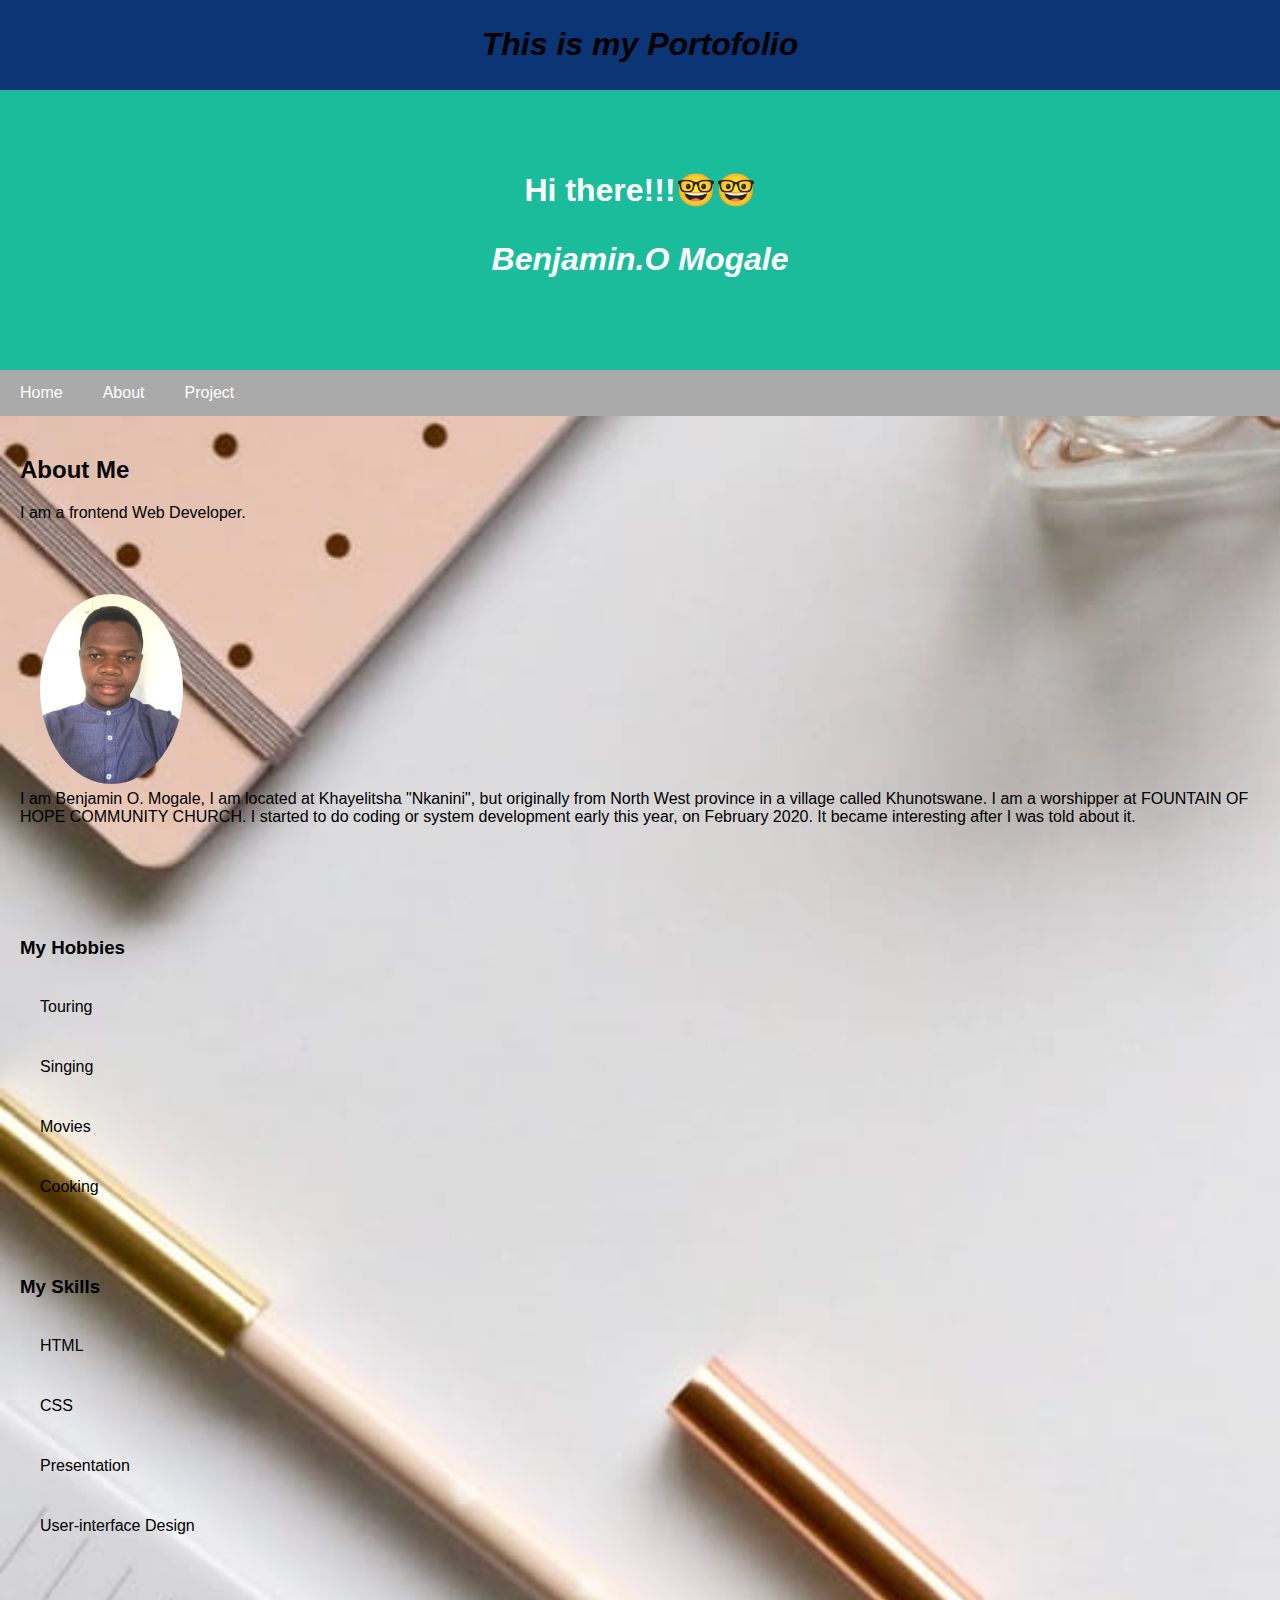
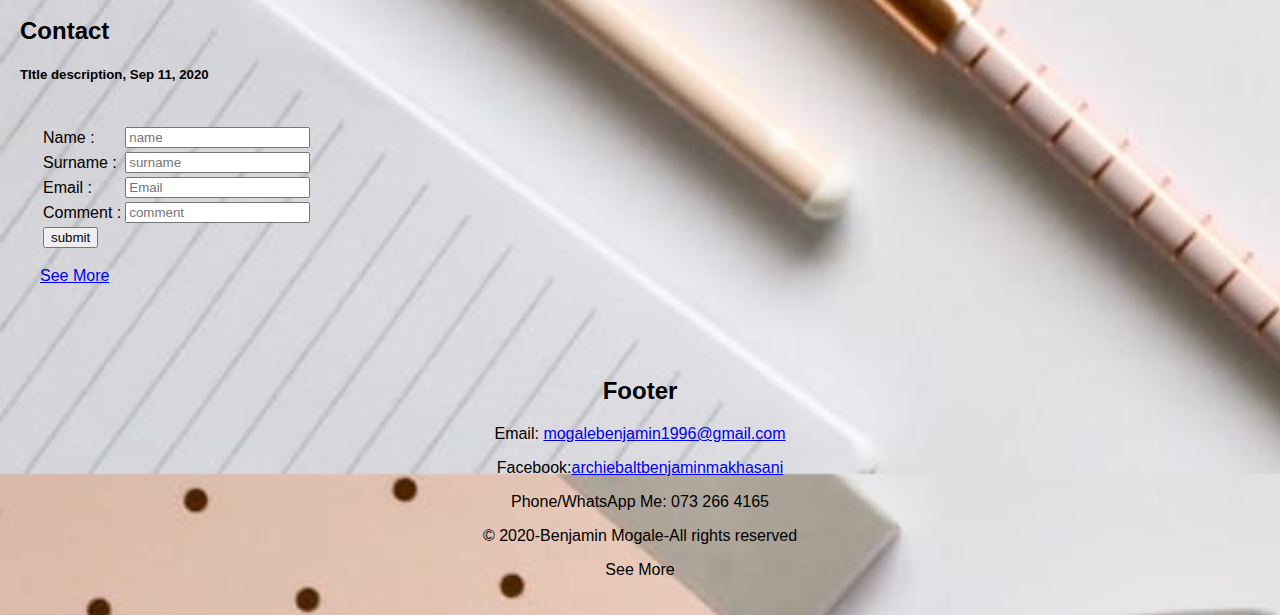
<file: index.html>
<!Doctype html>
<head>
    <meta charset="UTF-8">
    <title>My Portofolio</title>
    <meta name="description" content="width=device-width, initials-scale=1">
    <meta name="viewport" content="width=divece-width">
    <link rel="stylesheet" type="text/css" href="style.css">
    <link href="style.css" rel="stylesheet" type="text/css" media="screen" />
    <style>
    *{
        box-sizing: border-box;  
      }

      /* Style the body*/
      body {
          background-image: url(IMG-20200910-WA0021.jpg);
          font-family: Arial;
          margin: 0;
      }

      /* Header/logo Title */

      .header {
          padding: 60px;
          text-align: center;
          background: #1abc9c;
          color: white;
      }
      
      /* Style the top navigation bar */

      .navbar {
          display: flex;
          background-color: #aaa;
          }

          /* Style the navigation bar links */

          .navbar a {
              color:white;
              padding: 14px 20px;
              text-align: center;
              text-decoration: none;
          }

          /* Change color on hover */

          .navbar a:hover {
              background-color: #ddd;
              color: black;
          }

          /* Column container */

          .row {
              display: flex;
              flex-wrap: wrap;
          }

          /* Create two unequal columns that sit next to each other *?
          /* Sidebar/left column */

          .side {
              flex: 90%;
              background-color: #f1f1f1;
              padding: 20px;
          }

          /* Main column */
          .main {
              flex: 70px;
              background-color: none;
              padding: 20px;
          }

          /* Fake image, just for this example */
          .fakeimg {
              background-color: none;
              width: 100%;
              padding: 20px;
          }

          /* Footer */
          .footer {
              padding: 20px;
              text-align: center;
              background: none;
          }

          /* Responsive layout - when the screen is less than 700px wide, make the two columns stack on top of each other instead of next to each other */
          @media screen and (max-width: 700px) {
              .row, .navbar {
                  flex-direction: column;
              }
          }
       </style>
      
    
<body>
    <!--Note-->
    <div 
    style="background: rgb(11, 53, 116);padding:5px">
     <i><h1 style="text-align: center">This is my Portofolio</h1></i>
    </div>
    
    <!---Header-->
    <div class="header">
        <h1>Hi there!!!&#129299;&#129299;</h1>
        <i><h1><p>Benjamin.O Mogale 
        </p></i></h1>
    </div>

    <!--Navigation Bar-->
    <div class="navbar">
        <a href="home.html">Home</a>
        <a href="about.html">About</a>
        <a href="project.html">Project</a>

        </div>

        <!--The flexible grid (content) -->
        <div class="row">
            <br></br>
            <div class="main">
            <h2>About Me</h2>
            <p>I am a frontend Web Developer.</p>
            <br></br>
            <style>
                img {
                    border-radius: 200%;
                }
            </style>
            <div class="fakeimg"
            style="height: 200px;"><img  src="IMG-20200519-WA0004.jpg" alt=""
            style="widows: 190px; height: 190px"></div>
            <p>I am Benjamin O. Mogale, I am located at Khayelitsha "Nkanini", but originally from North West province in a village called Khunotswane. I am a worshipper at FOUNTAIN OF HOPE COMMUNITY CHURCH. I started to do coding or system development early this year, on February 2020. It became interesting after I was told about it.   
            </p>
            </div>
        </div>
            <br></br>
            <div class="main">
            <h3>My Hobbies</h3>
            <div class="fakeimg"
            style="height: 60px;">Touring</div>
            <div class="fakeimg"
            style="height: 60px;">Singing</div>
            <div class="fakeimg"
            style="height: 60px;">Movies</div>
            <div class="fakeimg"
            style="height: 60px;">Cooking</div>
        </div>
        <div class="main">
            <h3>My Skills</h3>
            <div class="fakeimg"
            style="height: 60px;">HTML</div>
            <div class="fakeimg"
            style="height: 60px;">CSS</div>
            <div class="fakeimg"
            style="height: 60px;">Presentation</div>
            <div class="fakeimg"
            style="height: 60px;">User-interface Design</div>
        </div>
       
<div class="main">
    <h2>Contact</h2>
<h5>TItle description, Sep 11, 2020</h5>
<div class="fakeimg"
style="height: 350px;">

<Form>
    <Table>
             <tr>
                 <td>
                      Name :
                </td>
                 <td>
                       <Input type= "text" placeholder= "name" name=" ">
             </td>
           </tr>
    <tr>
        <td>
                Surname :
       </td>
       <td>
           <Input type= "text" placeholder= "surname" name=" ">
      </td>
    </tr>
    <tr> 
        <td>
                Email :
        </td>
        <td> 
              <Input type="mail" placeholder= "Email" name=" ">
        </td>
    <tr>
    <td>
         Comment :
    </td>
    <td>
    <Input type="comment" placeholder= "comment"  name=" ">
    </td>
    
          <tr>
             <td>
                    <Input type= "submit" value = "submit" name=" ">
          </td>
           </tr>
    </table>
    <footer>
        <p>
            <a href="chew-foot-shake-treat-bag">See More</a>
        </p>  
    </footer>
</Form>
    <br>
    </br>
    
    <!--Footer-->
    <div class="footer">
        <h2>Footer</h2>
        <footer>
                    <p>
                        Email: <a href="mailto:mogalebenjamin1996@gmail.com">mogalebenjamin1996@gmail.com</a>
                    </p>
                    <p>
                        Facebook:<a href="https://www.Facebook.com/archiebaltbenjamin.makhasani">archiebaltbenjaminmakhasani</a>
                    </p>
            <p>
                Phone/WhatsApp Me: 073 266 4165
            </p>
        
     <p>&copy 2020-Benjamin Mogale-All rights reserved</p>See More</a>
    <p>
        <a href="/Lorem ipsum is that it has a more-or-less"></a>
    </p>
</div>
</footer>
</body>
</html>
</file>
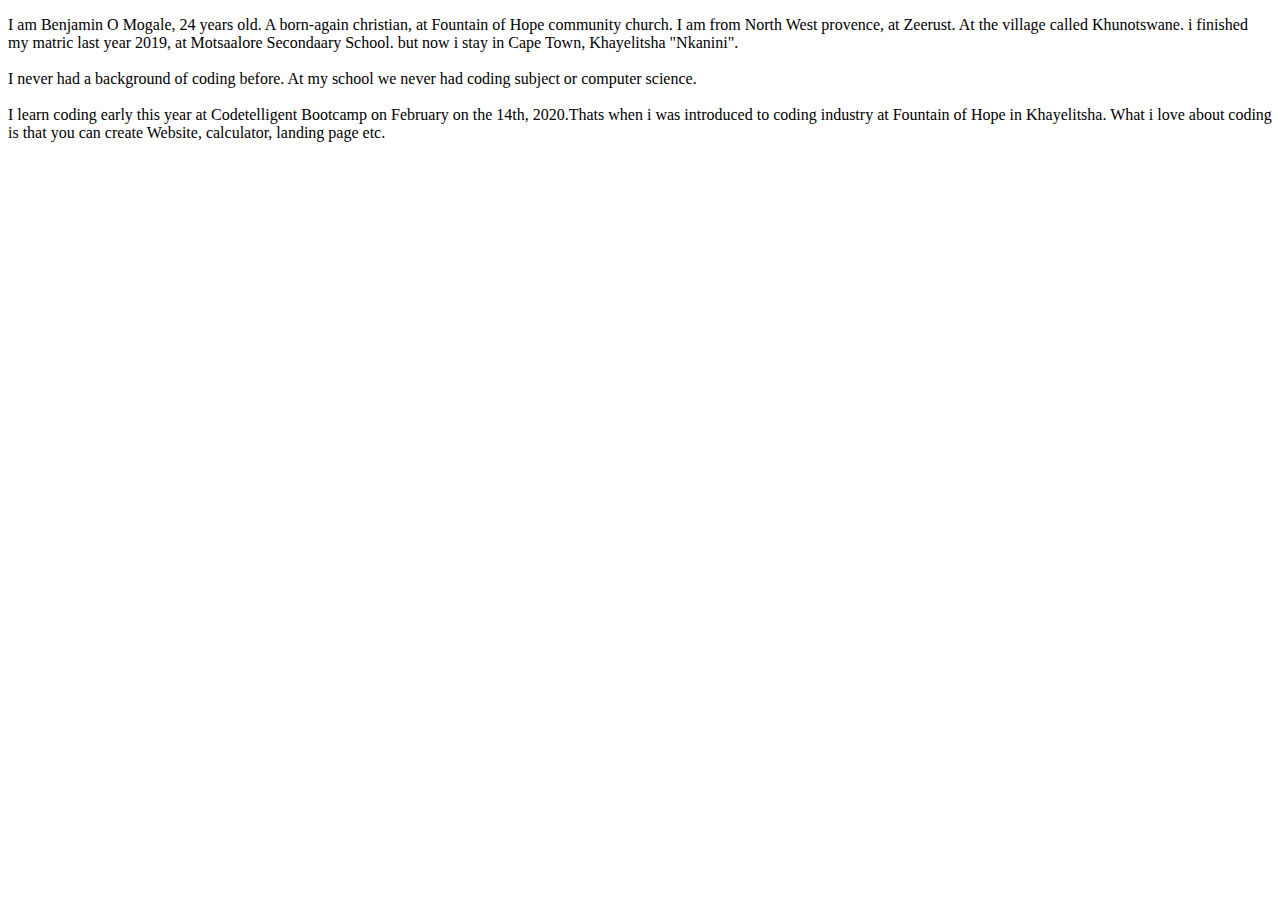
<file: About.html>
<!DOCTYPE html>
<html lang="en">
    <head>
        <meta charset="UTF-8">
        <meta name="viewport" content="width=device-width, initial-scale=1.0">
        <link rel="stylesheet" type="text/css" href="style.css">
        <link href="style.css" rel="stylesheet" type="text/css" media="screen" />
        <title>About</title>
    </head>
    <body>
        <p>
         I am Benjamin O Mogale, 24 years old. A born-again christian, at Fountain of Hope community church. I am from North West provence, at Zeerust. At the village called Khunotswane. i finished my matric last year 2019, at Motsaalore Secondaary School. but now i stay in Cape Town, Khayelitsha "Nkanini".
    <br></br>
        I never had a background of coding before. At my school we never had coding subject or computer science.
    <br></br>
        I learn coding early this year at Codetelligent Bootcamp on February on the 14th, 2020.Thats when i was introduced to coding industry at Fountain of Hope in Khayelitsha.
        What i love about coding is that you can create Website, calculator, landing page etc.
        </p>

    </body>
    </html>
</file>
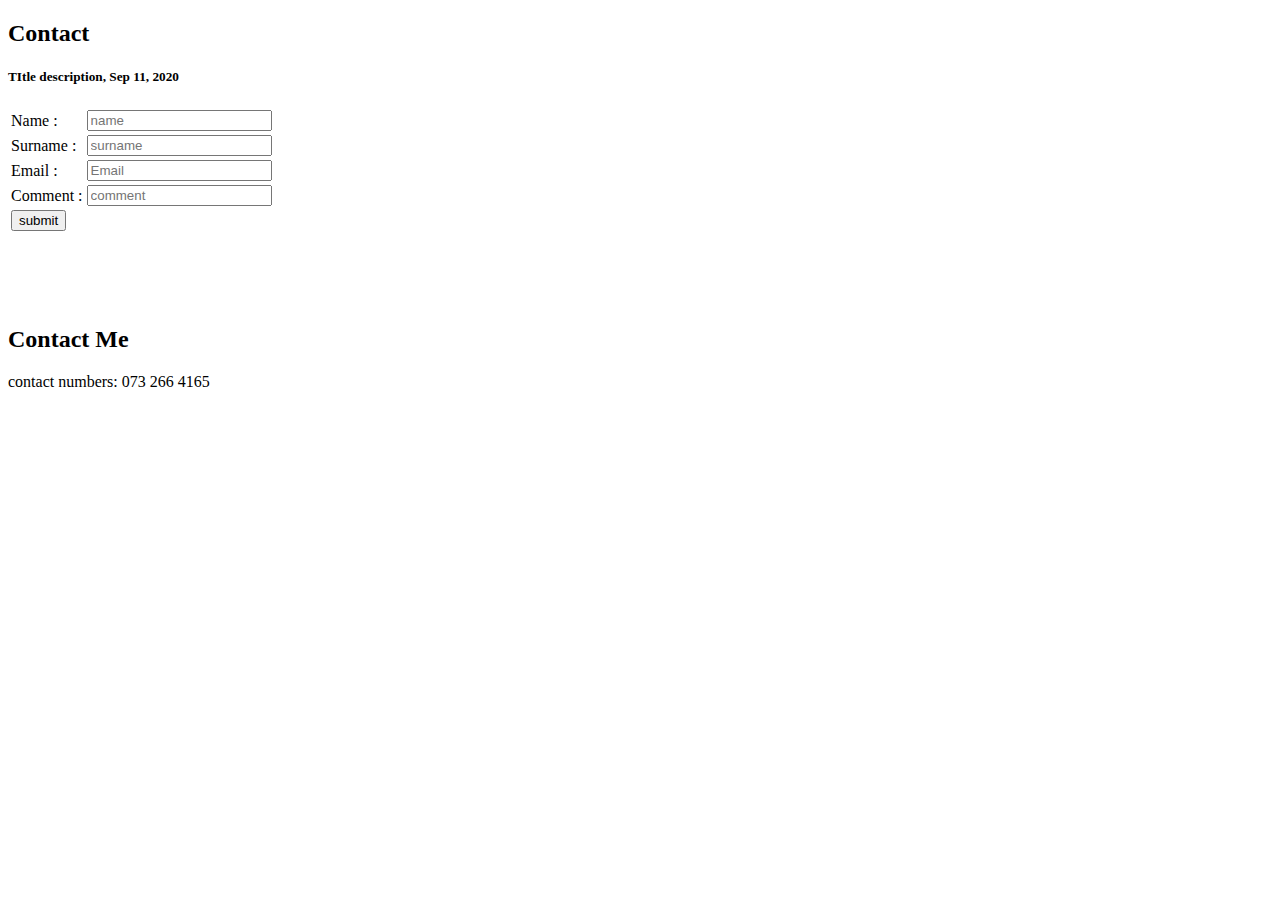
<file: contact .html>
<!DOCTYPE html>
<html lang="en">
    <head>
        <meta charset="UTF-8">
        <meta name="viewport" content="width=device-width, initial-scale=1.0">
        <link rel="stylesheet" type="text/css" href="style.css">
        <link href="style.css" rel="stylesheet" type="text/css" media="screen" />
        <title>Contact</title>
    </head>
    <body>
    <div class="main">
        <h2>Contact</h2>
    <h5>TItle description, Sep 11, 2020</h5>
    <div class="fakeimg"
    style="height: 350px;">
    <title> enquiry form </title>
    <Form>
    <Table>
             <tr>
                 <td>
                      Name :
                </td>
                 <td>
                       <Input type= "text" placeholder= "name" name=" ">
             </td>
           </tr>
    <tr>
        <td>
                Surname :
       </td>
       <td>
           <Input type= "text" placeholder= "surname" name=" ">
      </td>
    </tr>
    <tr> 
        <td>
                Email :
        </td>
        <td> 
              <Input type="mail" placeholder= "Email" name=" ">
        </td>
    <tr>
    <td>
         Comment :
    </td>
    <td>
    <Input type="comment" placeholder= "comment"  name=" ">
    </td>
    
          <tr>
             <td>
                    <Input type= "submit" value = "submit" name=" ">
          </td>
           </tr>
    </table>
    </Form>
    <br>
    </br>
    </table>
    </Form>
    <br>
    </br>
    <H2>Contact Me</H2>
    <P>contact numbers: 073 266 4165</p>
    </body>
    </html>
</file>
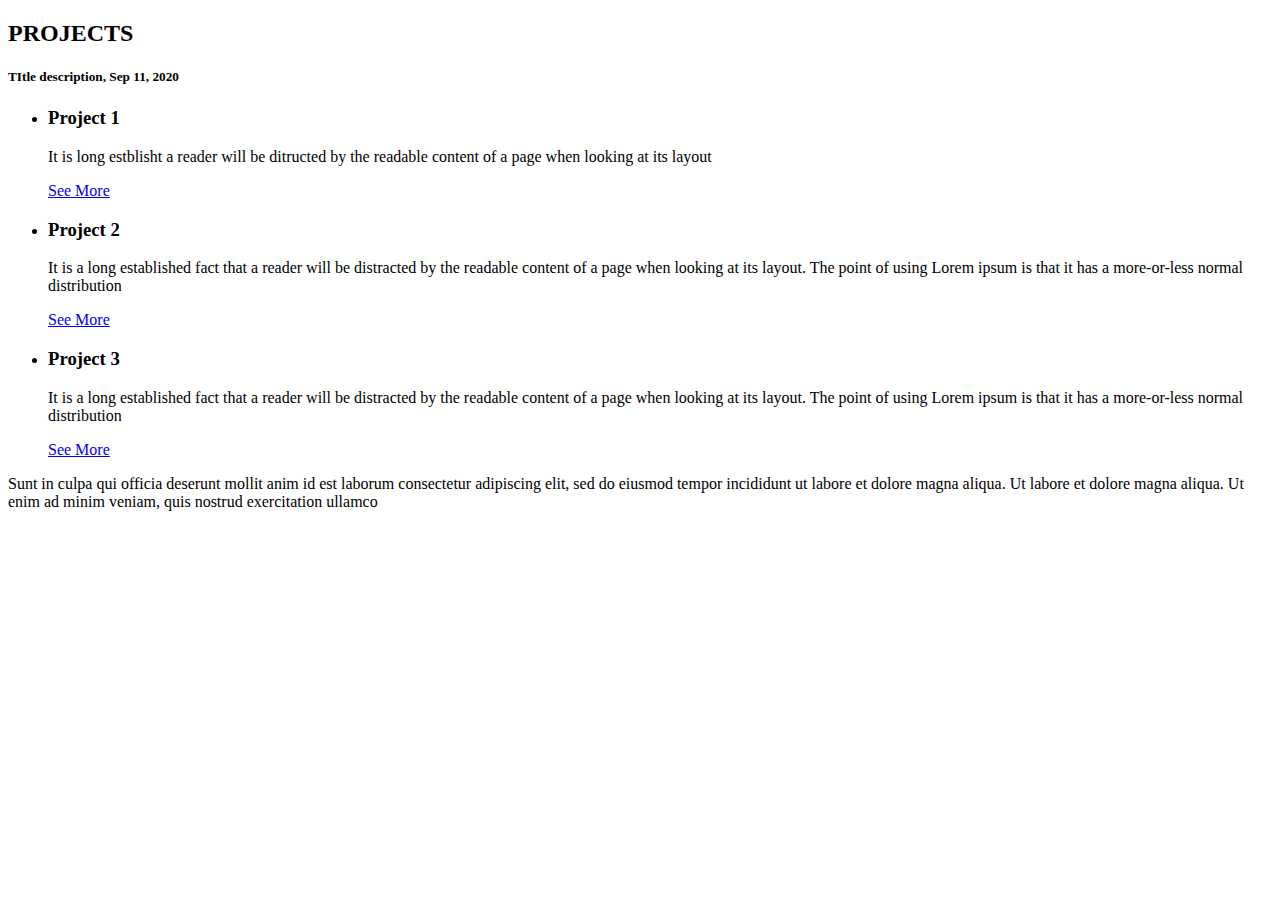
<file: project.html>
<!Doctype html>
<head>
    <meta charset="UTF-8">
    <title>My Portofolio</title>
    <meta name="description" content="width=device-width, initials-scale=1">
    <meta name="viewport" content="width=divece-width">
    <link rel="stylesheet" type="text/css" href="style.css">
    <link href="style.css" rel="stylesheet" type="text/css" media="screen" />
</head>
<body>
    <div class="main">
        <h2>PROJECTS</h2>
    <h5>TItle description, Sep 11, 2020</h5>
    <div class="fakeimg"
    style="height: 370px;">
    <ul>
        <li>
            <article>
                <header>
                    <h3>Project 1</h3>
                </header>
                <p>
                    It is long estblisht a reader will be ditructed by the readable content of a page when looking at its layout
                </p>
                <footer>
                    <p>
                        <a href="Lorem Ipusm is that it has a more">See More</a>   
                    </p>
                </footer>

            </article>
        </li>
    </ul>
    <ul>
        <li>
           <article>
               <header>
                   <h3>Project 2</h3>
               </header>
               <p>
                   It is a long established fact that a reader will be distracted by the readable content of a page  when looking at its layout. The point of using Lorem ipsum is that it has a more-or-less normal distribution
               </p>
               <footer>
                   <p>
                       <a href="Lorem Ipusm is that it has a more">See More</a>   
                   </p>
               </footer>
           </article>
       </li>
       </ul>
       <ul>
       <li>
           <article>
               <header>
                   <h3>Project 3</h3>
               </header>
               <p>
                   It is a long established fact that a reader will be distracted by the readable content of a page  when looking at its layout. The point of using Lorem ipsum is that it has a more-or-less normal distribution
               </p>
             <footer>
                   <p>
                       <a href="chew-foot-shake-treat-bag">See More</a>
                   </p>  
               </footer>
           </article>
       </li>
   </ul>
       </section>
   </section>   
        <p>
            Sunt in culpa qui officia deserunt mollit anim id est laborum consectetur adipiscing elit, sed do eiusmod tempor incididunt ut labore et dolore magna aliqua. Ut labore et dolore magna aliqua. Ut enim ad minim veniam, quis nostrud exercitation ullamco</p>
</body>
</html>
</file>
<file: style.css>
body {
    font-family: latha;
    color: none;
    background-image: url(IMG-20200910-WA0021.jpg)no-repeat;
    background-size: cover;
}
</file>
